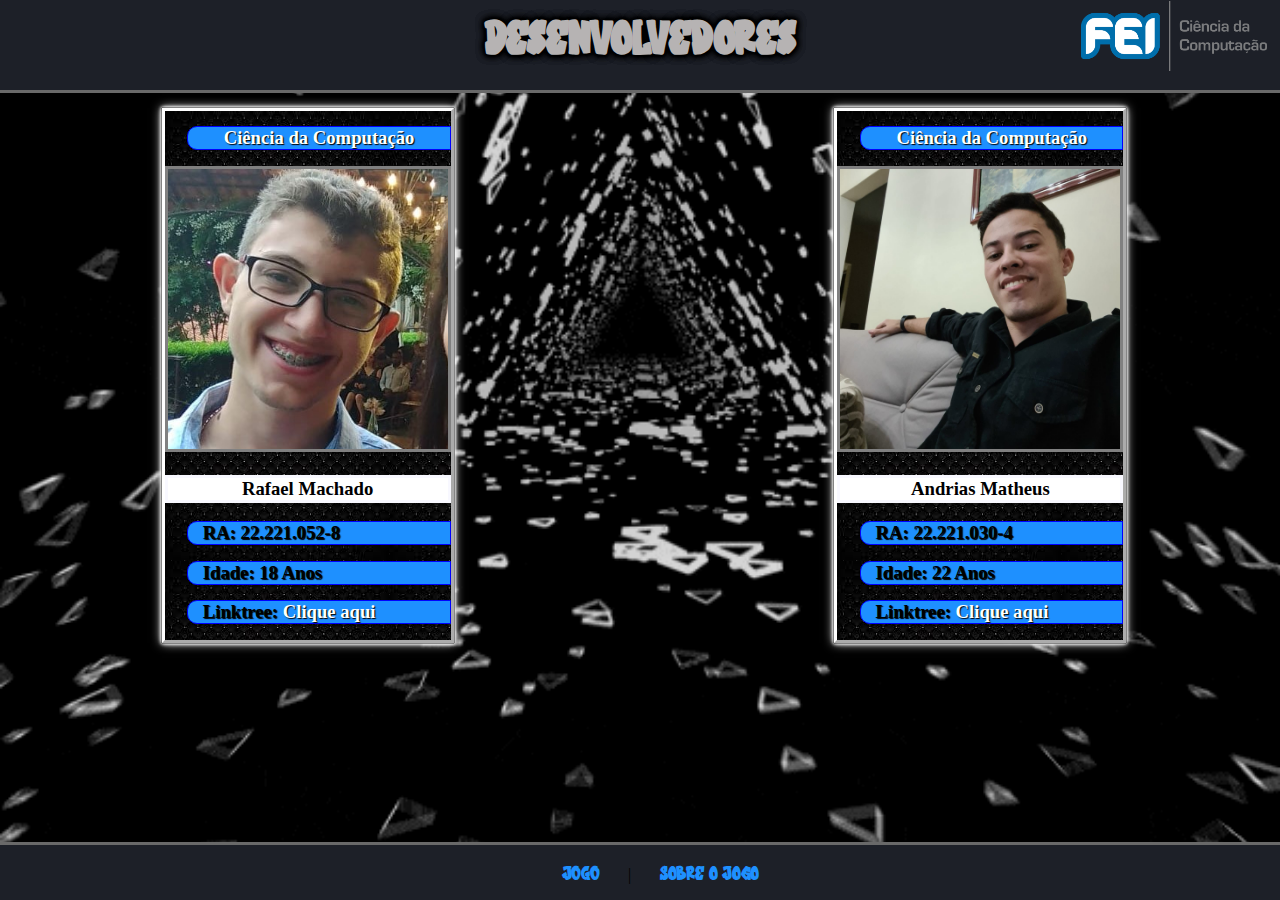
<file: Desenvolvedores.html>
<!DOCTYPE html>
<html lang="en">
<head>
    <meta charset="UTF-8">
    <title>Desenvolvedores</title>
    <link rel="stylesheet" href="Desenvolvedores.css">
</head>
<header><!--Cabeçalho -->
    <h1>Desenvolvedores</h1>
    <img id="logo-fei" src="img/logo-fei.png" height="70px">
</header><!--Fim do Cabeçalho -->
<!-- Corpo da Página -->
<body>
<div class="kit_andrias">
    <h2>Ciência da Computação</h2>
    <img id="img_andrias" src="Perfil/perfil Andrias.jpg" width="280px"></image>
    <h3>Andrias Matheus</h3>
    <div class="idade_andrias">
        <h2 id="nome_a_left">RA: 22.221.030-4</h2>
        <h2 id="idade_a_left">Idade: 22 Anos</h2>
        <h2 id="idade_a_right">Linktree: <a href="https://linktr.ee/andriasmatheus" target="_blank">Clique aqui</a></h2>
    </div>
</div>

<div class="kit_rafael">
    <h2>Ciência da Computação</h2>
    <img id="img_rafael" src="Perfil/perfil%20Rafael.jfif" width="280px"></image>
    <h3>Rafael Machado</h3>
    <div class="idade_rafael">
        <h2 id="nome_r_left">RA: 22.221.052-8</h2>
        <h2 id="idade_r_left">Idade: 18 Anos</h2>
        <h2 id="idade_r_right">Linktree: <a href="https://linktr.ee/gmm_rafael" target="_blank">Clique aqui</a></h2>
    </div>
</div>
<!-- RA, Idade,  -->

</body>
<!-- Fim do Corpo da Página-->
<footer><!--Rodapé -->
    <ul>
        <li><a href="index.html">JOGO</a></li>
        |
        <li><a href="Sobre.html">Sobre o Jogo</a></li>
    </ul>
</footer><!--Fim do Rodapé -->

</html>
</file>
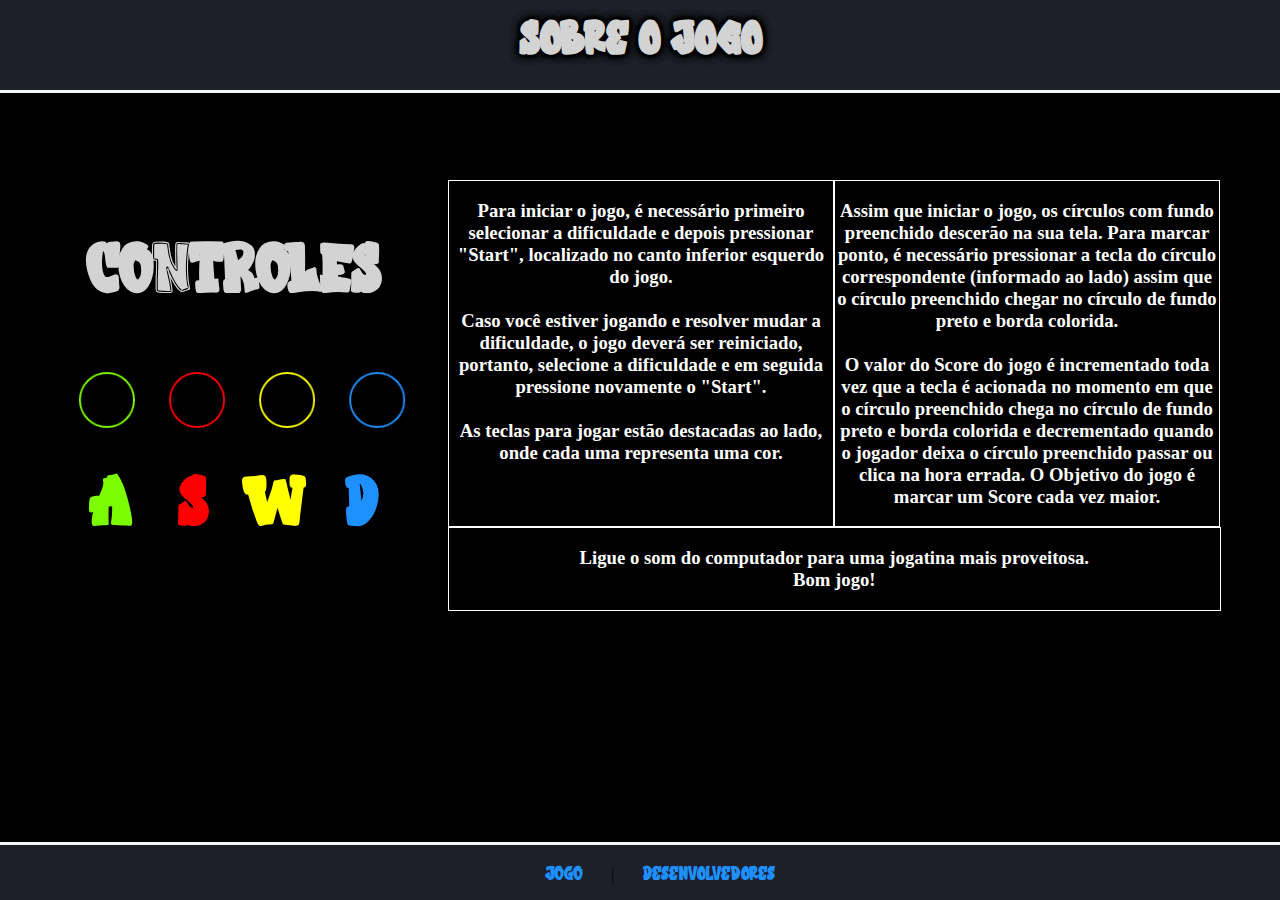
<file: Sobre.html>
<!DOCTYPE html>
<html lang="en">
<head>
    <meta charset="UTF-8">
    <title>Sobre o Jogo</title>
    <link href="Sobre.css" rel="stylesheet">
</head>
<header><!--Cabeçalho -->
    <h1>Sobre o Jogo</h1>
</header><!--Fim do Cabeçalho -->

<body>
<div id="textos">
<div id="funcionamento1">
    <h3>
        Para iniciar o jogo, é necessário primeiro selecionar a dificuldade e depois pressionar "Start", localizado no
        canto inferior esquerdo do jogo.
        <br>
        <br>
        Caso você estiver jogando e resolver mudar a dificuldade, o jogo deverá ser reiniciado, portanto, selecione a
        dificuldade e em seguida pressione novamente o "Start".
        <br>
        <br>
        As teclas para jogar estão destacadas ao lado, onde cada uma representa uma cor.
    </h3>
</div>
<div id="funcionamento2">
    <h3>
        Assim que iniciar o jogo, os círculos com fundo preenchido descerão na sua tela. Para marcar ponto, é necessário
        pressionar a tecla do círculo correspondente (informado ao lado) assim que o círculo preenchido chegar no círculo
        de fundo preto e borda colorida.
        <br>
        <br>
        O valor do Score do jogo é incrementado toda vez que a tecla é acionada no momento em que o círculo preenchido
        chega no círculo de fundo preto e borda colorida e decrementado quando o jogador deixa o círculo preenchido
        passar ou clica na hora errada. O Objetivo do jogo é marcar um Score cada vez maior.
    </h3>
</div>
<div id="funcionamento3">
    <h3>
        Ligue o som do computador para uma jogatina mais proveitosa. Bom jogo!
    </h3>
</div>
</div>
<div id="controle">
    <h1 id="controles">CONTROLES</h1>
    <img id="players" src="img/Player.PNG">
    <h2 id="a">A</h2>
    <h2 id="w">W</h2>
    <h2 id="s">S</h2>
    <h2 id="d">D</h2>
</div>

</body>
<footer><!--Rodapé -->
    <ul>
        <li><a href="index.html">JOGO</a></li>
        |
        <li><a href="Desenvolvedores.html">Desenvolvedores</a></li>
    </ul>
</footer><!--Fim do Rodapé -->
</html>
</file>
<file: Desenvolvedores.css>
@font-face {
    font-family: "Bostero";
    src: local(Bostero), url(Fontes/Bostero.ttf);
}
@font-face {
    font-family: "Bosskid";
    src: local(Bosskid), url(Fontes/Bosskids.otf);
}
.pulsate {
    animation: boxpulsate 1.5s infinite alternate;
}
@keyframes boxpulsate {

    100% {

        box-shadow:
                0 0 3px #fff,
                0 0 4px #fff,
                0 0 6px #fff,
                0 0 6px black,
                0 0 20px black,
                0 0 20px black,
                0 0 20px black,
                0 0 25px black;

    }

    0% {

        box-shadow:
                0 0 2px #fff,
                0 0 2px #fff,
                0 0 2px #fff,
                0 0 2px #fff,
                0 0 10px #fff,
                0 0 10px #fff,
                0 0 10px #fff,
                0 0 18px #fff;

    }
}
@keyframes textpulsate {

    100% {

        text-shadow:
                0 0 2px #fff,
                0 0 2px #fff,
                0 0 3px #fff,
                0 0 3px #00eaff,
                0 0 8px #00eaff,
                0 0 8px #00eaff,
                0 0 8px #00eaff,
                0 0 8px #00eaff;

    }

    0% {

        text-shadow:
                0 0 2px #fff,
                0 0 2px #fff,
                0 0 2px #fff,
                0 0 2px #00eaff,
                0 0 10px #00eaff,
                0 0 10px #00eaff,
                0 0 10px #00eaff,
                0 0 18px #00eaff;

    }
}
/* Cabeçalho */
header{
    z-index: 10;
    position: fixed;
    left: 0;
    top: 0;
    width: 100%;
    height: 10%;
    text-align: center;
    background: #1d2028;
    border-bottom: solid dimgray;
}
header h1{
    padding: 0;
    width: 100%;
    color: #b6b3b3;
    font-size: xxx-large;
}
#logo-fei{
    position: absolute;
    right: 1%;
    top: 1%;
}

/* Corpo da Página */
body {
    /*background-color: #1d2028;*/
    background-image: url("Gifs/Black.gif");
    padding-top: 50%;
    background-size: cover;
    background-repeat: repeat-x;
    background-position: center;
}
#jogo{
    color: lightgray;
}
a{
    text-decoration: none;
    color: white;
}
h1{
    padding: 10px;
    font-family: Bostero;
    color: lightgray;
    font-size: 70px;
    text-align: center;
    position: relative;
    margin-top: 10px;
    text-shadow:
            0 0 2px #000000,
            0 0 2px #000000,
            0 0 3px #000000,
            0 0 3px #000000,
            0 0 8px #000000,
            0 0 8px #000000,
            0 0 8px #000000,
            0 0 8px #000000;
}
h2{
    font-size: 14pt;
    text-align: center;
    color: white;
    border-style: solid;
    background-color: dodgerblue;
    border-width: 1px;
    border-color: blue;
    margin-left: 8%;
    border-top-left-radius: 10px;
    border-bottom-left-radius: 10px;
    text-shadow: #000 1px 1px 1px;


}
h3{
    border: solid;
    border-color: ghostwhite;
    background-color: white;
    text-align: center;
}
p{
    font-family: "Times New Roman";
    color: #f9f9f9;
    font-size: 25px;
    position: relative;
    top: 150px;
}

/* Dados dos Desenvolvedores - Rafael */
.kit_rafael{
    position: absolute;
    margin-left: 12%;
    top: 12%;
    background-image: url("img/teste3.jpg");
    border-spacing: 1px;
    border-style: outset;
    border-color: white;
    box-shadow:
            0 0 1px #000000,
            0 0 1px #000000,
            0 0 1px #000000,
            0 0 1px #fff,
            0 0 4px #fff,
            0 0 4px #fff,
            0 0 4px #fff,
            0 0 10px #fff;
    animation: boxpulsate 1.5s infinite alternate;
}
#img_rafael{
    position: relative;
    border: solid;
    border-spacing: 1px;
    border-color: grey;
    top: 0;
}
#idade_r_left{
    text-align: left;
    padding-left: 5%;
    font-size: 14pt;
    color: black;

}
#idade_r_right {
    text-align: left;
    padding-left: 5%;
    font-size: 14pt;
    color: black;
}
#nome_r_left{
    text-align: left;
    padding-left: 5%;
    font-size: 14pt;
    color: black;
}
#estrela_r{
    position: absolute;
    top: 68%;
    left: 45%;

}
/* Dados dos Desenvolvedores - Andrias */
.kit_andrias{
    position: absolute;
    top: 12%;
    right: 12%;
    background-image: url("img/teste3.jpg");

    border-spacing: 1px;
    border-style: outset;
    border-color: white;
    box-shadow:
            0 0 1px #000000,
            0 0 1px #000000,
            0 0 1px #000000,
            0 0 1px #fff,
            0 0 4px #fff,
            0 0 4px #fff,
            0 0 4px #fff,
            0 0 10px #fff;
    animation: boxpulsate 1.5s infinite alternate;
}

#img_andrias{
    position: relative;
    border: solid;
    border-spacing: 1px;
    border-color: grey;
    top: 0;
}
#idade_a_left{
    text-align: left;
    padding-left: 5%;
    font-size: 14pt;
    color: black;

}
#idade_a_right {
    text-align: left;
    padding-left: 5%;
    font-size: 14pt;
    color: black;
}
#nome_a_left{
    text-align: left;
    padding-left: 5%;
    font-size: 14pt;
    color: black;
}

/* Rodapé */
footer{
    position: fixed;
    left: 0;
    bottom: 0;
    width: 100%;
    text-align: center;
    background: #1d2028;
    border-top: solid dimgray;
}
footer li{
    display: inline-block;
    max-width: 1100px;
    padding: 0 2%;
    font-size: 20px;
    font-family: Bostero;
}
footer a{
    color: dodgerblue;
}
</file>
<file: Sobre.css>
@font-face {
    font-family: "Bostero";
    src: local(Bostero), url(Fontes/Bostero.ttf);
}
@font-face {
    font-family: "Bosskid";
    src: local(Bosskid), url(Fontes/Bosskids.otf);
}
/* Cabeçalho */
header{
    z-index: 10;
    position: fixed;
    left: 0;
    top: 0;
    width: 100%;
    height: 10%;
    text-align: center;
    background: #1d2028;
    border-bottom: solid #f5f6f7;
}
header h1{
    padding: 0;
    margin-top: 10px;
    width: 100%;
    font-size: xxx-large;
}

#logo-fei{
    position: absolute;
    right: 1%;
    top: 1%;
}

/* Corpo da Página */
body{
    background-color: black;
}

h1{
    padding-left: 10px;
    position: absolute;
    font-family: Bostero;
    color: lightgray;
    font-size: 70px;
    text-align: center;
    text-shadow:
            0 0 2px #000000,
            0 0 2px #000000,
            0 0 3px #000000,
            0 0 3px #000000,
            0 0 8px #000000,
            0 0 8px #000000,
            0 0 8px #000000,
            0 0 8px #000000;
}
h2{
    font-family: Bostero;
    color: lightgray;
    font-size: 70px;
    text-align: center;
    position: absolute;
    margin-top: 10px;
    text-shadow:
            0 0 2px #000000,
            0 0 2px #000000,
            0 0 3px #000000,
            0 0 3px #000000,
            0 0 8px #000000,
            0 0 8px #000000,
            0 0 8px #000000,
            0 0 8px #000000;
}
/*AWSD*/

#controles{
    position: absolute;
    top: 20%;
    left: 6%;
}
#players{
    position: absolute;
    left: 5%;
    top: 40%;
}
#a{
    position: absolute;
    top: 50%;
    left: 7%;
    color: lawngreen;
}
#s{
    position: absolute;
    top: 50%;
    left: 14%;
    color: red;
}
#w{
    position: absolute;
    top: 50%;
    left: 19%;
    color: yellow;
}
#d{
    position: absolute;
    top: 50%;
    left: 27%;
    color: dodgerblue;
}
/* Rodapé */
footer{
    position: fixed;
    left: 0;
    bottom: 0;
    width: 100%;
    text-align: center;
    background: #1d2028;
    border-top: solid #f5f6f7;
}
footer li{
    display: inline-block;
    max-width: 1100px;
    padding: 0 2%;
    font-size: 20px;
    font-family: Bostero;
}
footer a{
    color: dodgerblue;
    text-decoration: none;
}
#textos{
    display: flex;
    flex-wrap: wrap;
    position: absolute;
    width: 100%;
    left: 35%;
    top: 20%;
}
#funcionamento1{
    text-align: center;
    border-style: solid;
    border-color: white;
    border-width: 1px;
    width: 30%;
    color: white;
    top: 15%;
    left: 35%;
    padding: 0;

}
#funcionamento2{
    text-align: center;
    border-style: solid;
    border-color: white;
    border-width: 1px;
    width: 30%;
    color: white;
    top: 15%;
    left: 67%;
    padding: 0;
}
#funcionamento3{
    text-align: center;
    border-style: solid;
    border-color: white;
    border-width: 1px;
    width: 40%;
    color: white;
    top: 60%;
    left: 45%;
    padding-left: 10.1%;
    padding-right: 10.1%;
}
</file>
